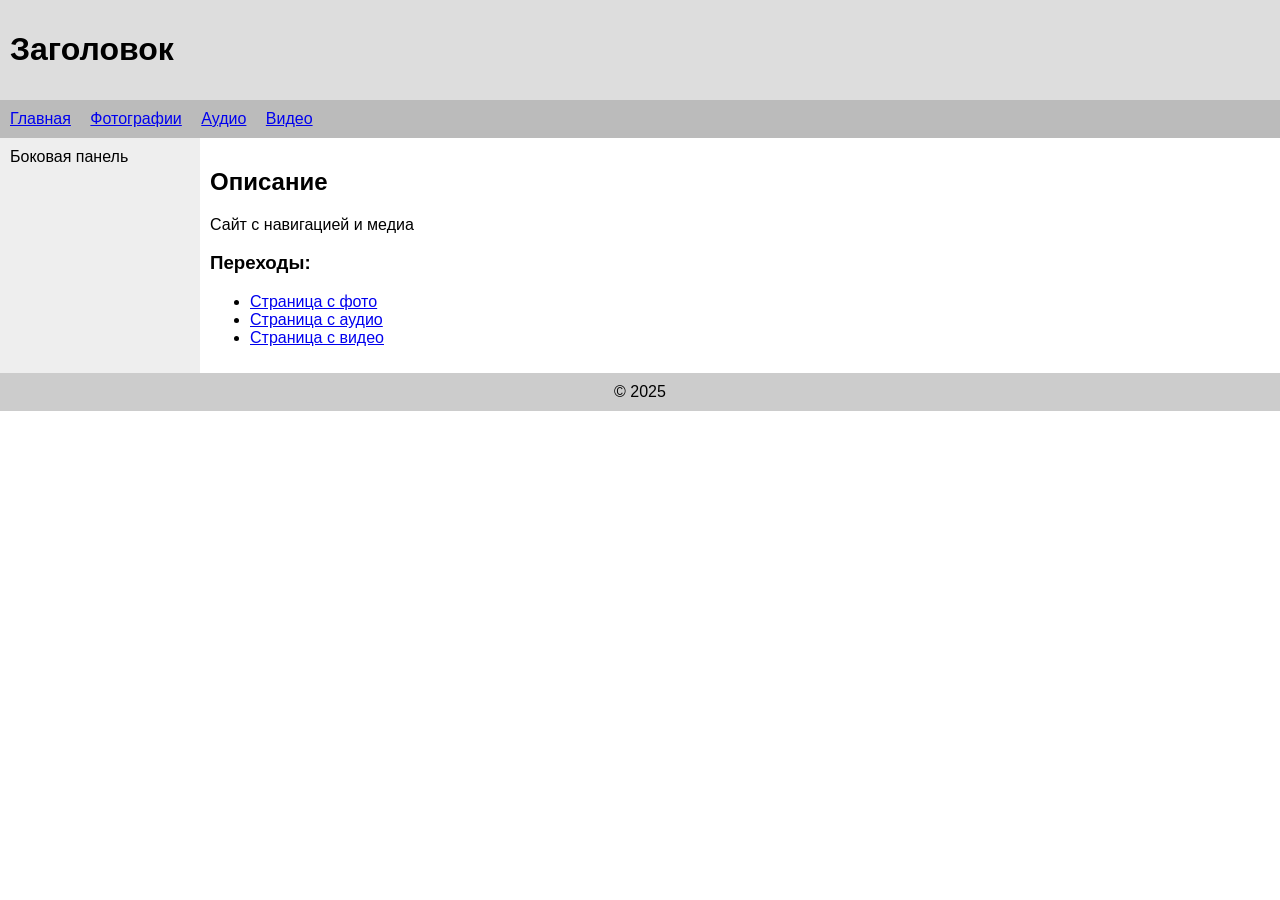
<file: index.html>
<!DOCTYPE html>
<html lang="ru">
<head>
    <meta charset="UTF-8">
    <title>Главная страница</title>
    <link rel="stylesheet" href="css/main.css">
    <link rel="icon" href="favicon.ico">
    <script src="js/app.js" defer></script>
</head>
<body>

<header>
    <h1>Заголовок</h1>
</header>

<nav>
    <a href="index.html">Главная</a>
    <a href="photo.html">Фотографии</a>
    <a href="audio.html">Аудио</a>
    <a href="video.html">Видео</a>
</nav>

<aside>
    Боковая панель
</aside>

<main>
    <h2>Описание</h2>
    <p>Сайт с навигацией и медиа</p>

    <h3>Переходы:</h3>
    <ul>
        <li><a href="photo.html">Страница с фото</a></li>
        <li><a href="audio.html">Страница с аудио</a></li>
        <li><a href="video.html">Страница с видео</a></li>
    </ul>
</main>

<footer>
    © 2025
</footer>

</body>
</html>
</file>
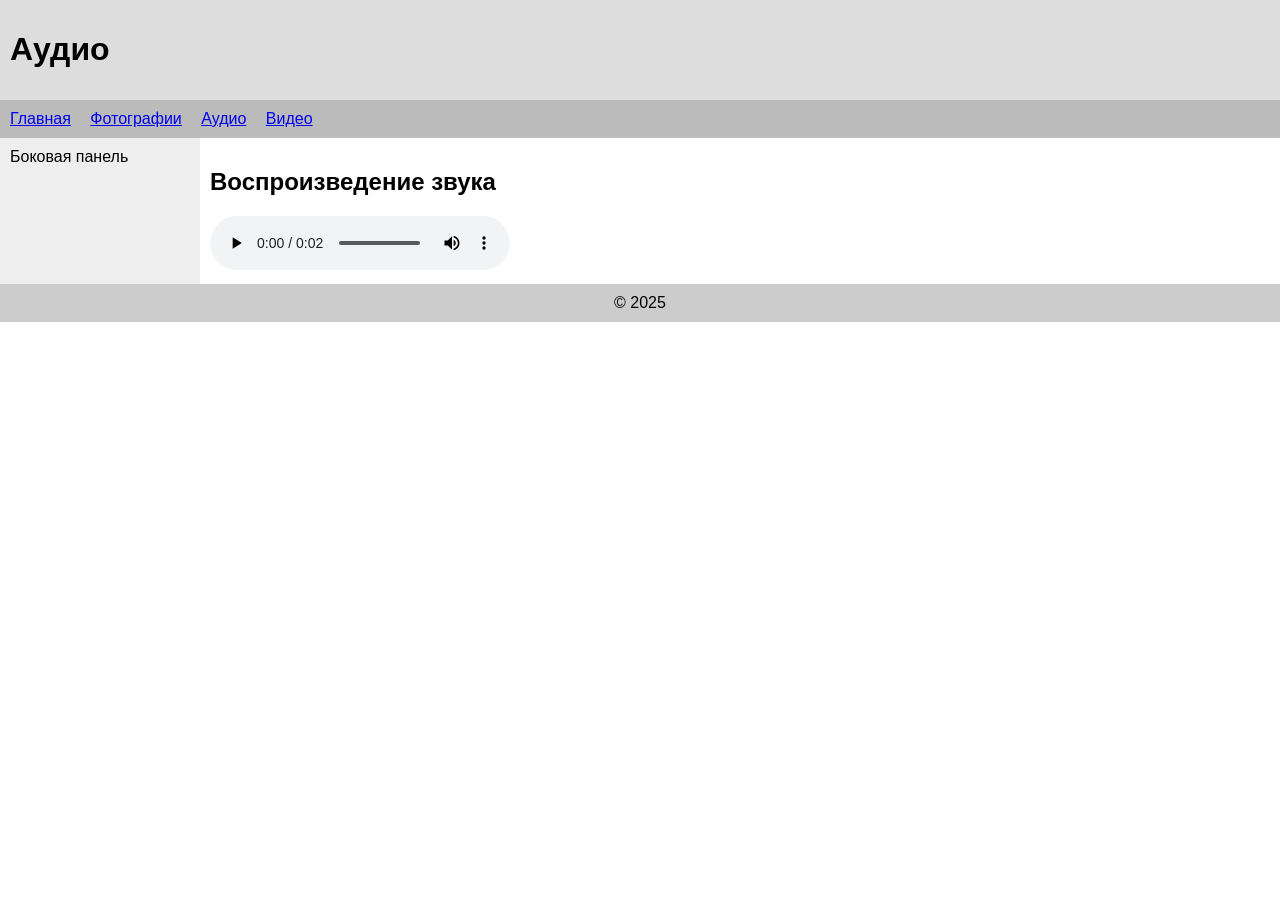
<file: audio.html>
<!DOCTYPE html>
<html lang="ru">
<head>
    <meta charset="UTF-8">
    <title>Аудио</title>
    <link rel="stylesheet" href="css/main.css">
    <link rel="icon" href="favicon.ico">
</head>
<body>

<header>
    <h1>Аудио</h1>
</header>

<nav>
    <a href="index.html">Главная</a>
    <a href="photo.html">Фотографии</a>
    <a href="audio.html">Аудио</a>
    <a href="video.html">Видео</a>
</nav>

<aside>
    Боковая панель
</aside>

<main>
    <h2>Воспроизведение звука</h2>
    <audio controls>
        <source src="media/sound.mp3" type="audio/mpeg">
    </audio>
</main>

<footer>
    © 2025
</footer>

</body>
</html>
</file>
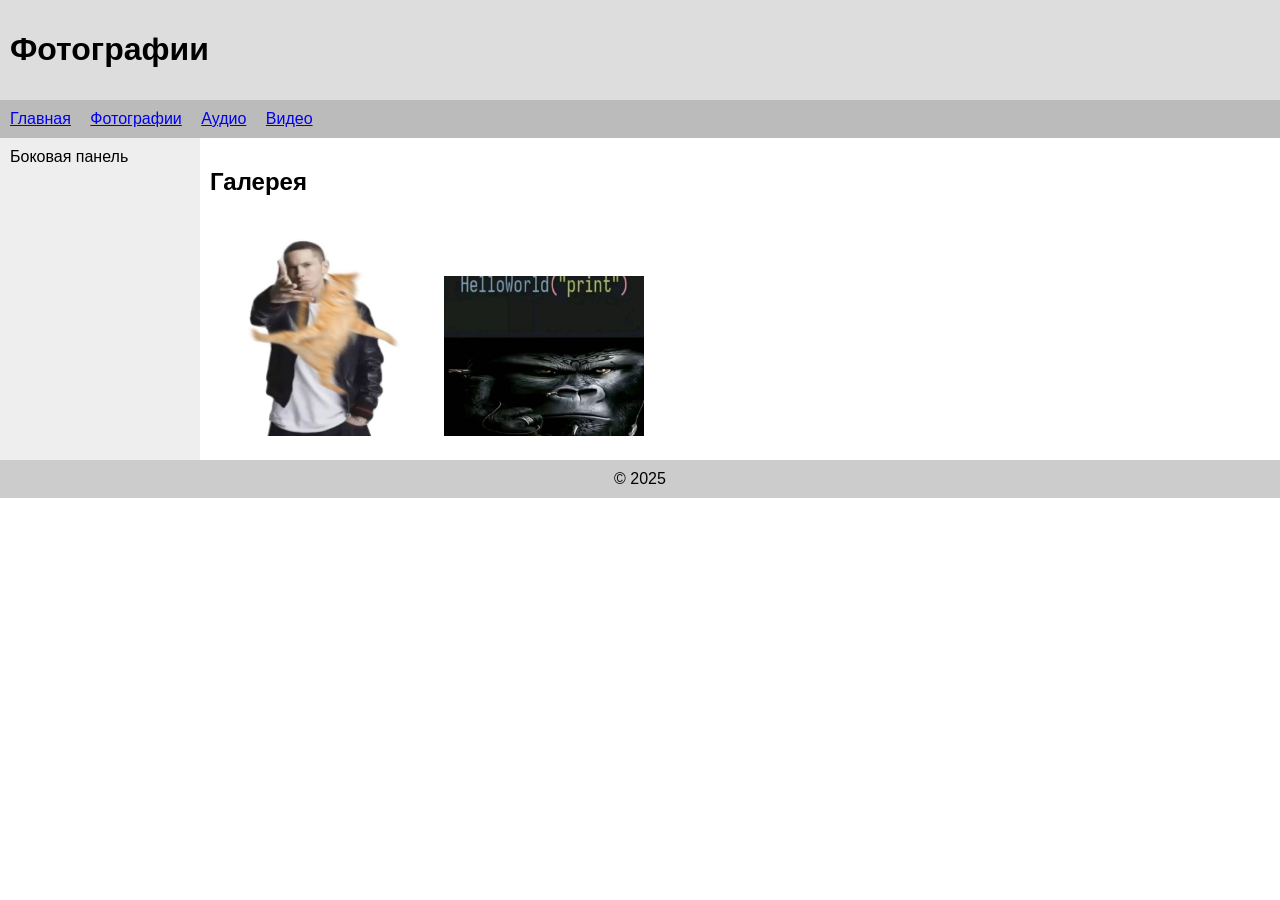
<file: photo.html>
<!DOCTYPE html>
<html lang="ru">
<head>
    <meta charset="UTF-8">
    <title>Фотографии</title>
    <link rel="stylesheet" href="css/main.css">
    <link rel="icon" href="favicon.ico">
</head>
<body>

<header>
    <h1>Фотографии</h1>
</header>

<nav>
    <a href="index.html">Главная</a>
    <a href="photo.html">Фотографии</a>
    <a href="audio.html">Аудио</a>
    <a href="video.html">Видео</a>
</nav>

<aside>
    Боковая панель
</aside>

<main>
    <h2>Галерея</h2>
    <img src="media/img1.jpg" alt="Фото 1" class="photo">
    <img src="media/img2.jpg" alt="Фото 2" class="photo">
</main>

<footer>
    © 2025
</footer>

</body>
</html>
</file>
<file: css/main.css>
body {
    display: grid;
    grid-template-areas:
        "header header"
        "nav nav"
        "aside main"
        "footer footer";
    grid-template-columns: 200px 1fr;
    margin: 0;
    font-family: sans-serif;
}

header {
    grid-area: header;
    background: #ddd;
    padding: 10px;
}

nav {
    grid-area: nav;
    background: #bbb;
    padding: 10px;
}

nav a {
    margin-right: 15px;
}

aside {
    grid-area: aside;
    background: #eee;
    padding: 10px;
}

main {
    grid-area: main;
    padding: 10px;
}

footer {
    grid-area: footer;
    background: #ccc;
    padding: 10px;
    text-align: center;
}

.photo {
    width: 200px;
    margin: 10px;
}
</file>
